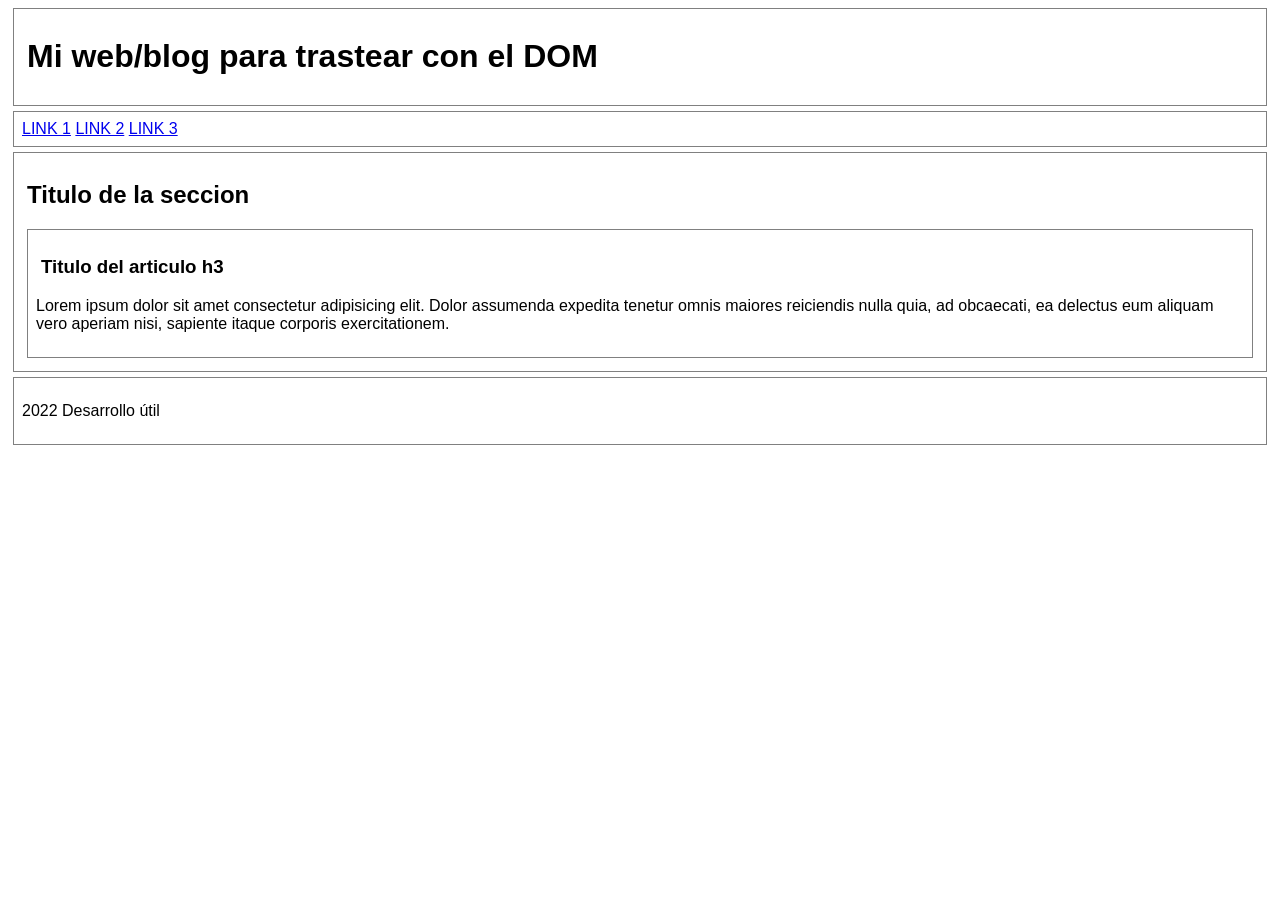
<file: dom canal desarrollo util/index.html>
<!DOCTYPE html>
<html lang="en">
<head>
    <meta charset="UTF-8">
    <meta http-equiv="X-UA-Compatible" content="IE=edge">
    <meta name="viewport" content="width=device-width, initial-scale=1.0">
    <link rel="stylesheet" href="style.css">

    <!-- <script defer src="ejemplo.js"></script> -->
    <!-- <script src="ejemplo.js" Async></script> -->
    <script defer src="ejemplo.js"></script>
    
    <title>Dom</title>
</head>
<body>
    <header id="header" class='border-grey' name='cabecera'>
        <h1>Mi web/blog para trastear con el DOM</h1>
    </header>
    <nav class='border-grey'>
        <ul>
            <li><a href="#">LINK 1</a></li>
            <li><a href="#">LINK 2</a></li>
            <li><a href="#">LINK 3</a></li>
        </ul>
    </nav>
    
    <main id="'main">
        <!-- beforebegin -->
        <section id='section' class='border-grey' nombre="meloinvento">
            <!-- afeterbegin -->
            <h2>Titulo de la seccion</h2>
            <article class="border-grey">
                <h3>Titulo del articulo h3</h3>
                <p>Lorem ipsum dolor sit amet consectetur adipisicing elit. Dolor assumenda expedita tenetur omnis maiores reiciendis nulla quia, ad obcaecati, ea delectus eum aliquam vero aperiam nisi, sapiente itaque corporis exercitationem.</p>

            </article>

            <!-- beforeend -->
        </section>
        <!-- afterend -->
    </main>
    <footer class='border-grey'>
        <p>2022 Desarrollo útil</p>

    </footer>

</body>



</html>
</file>
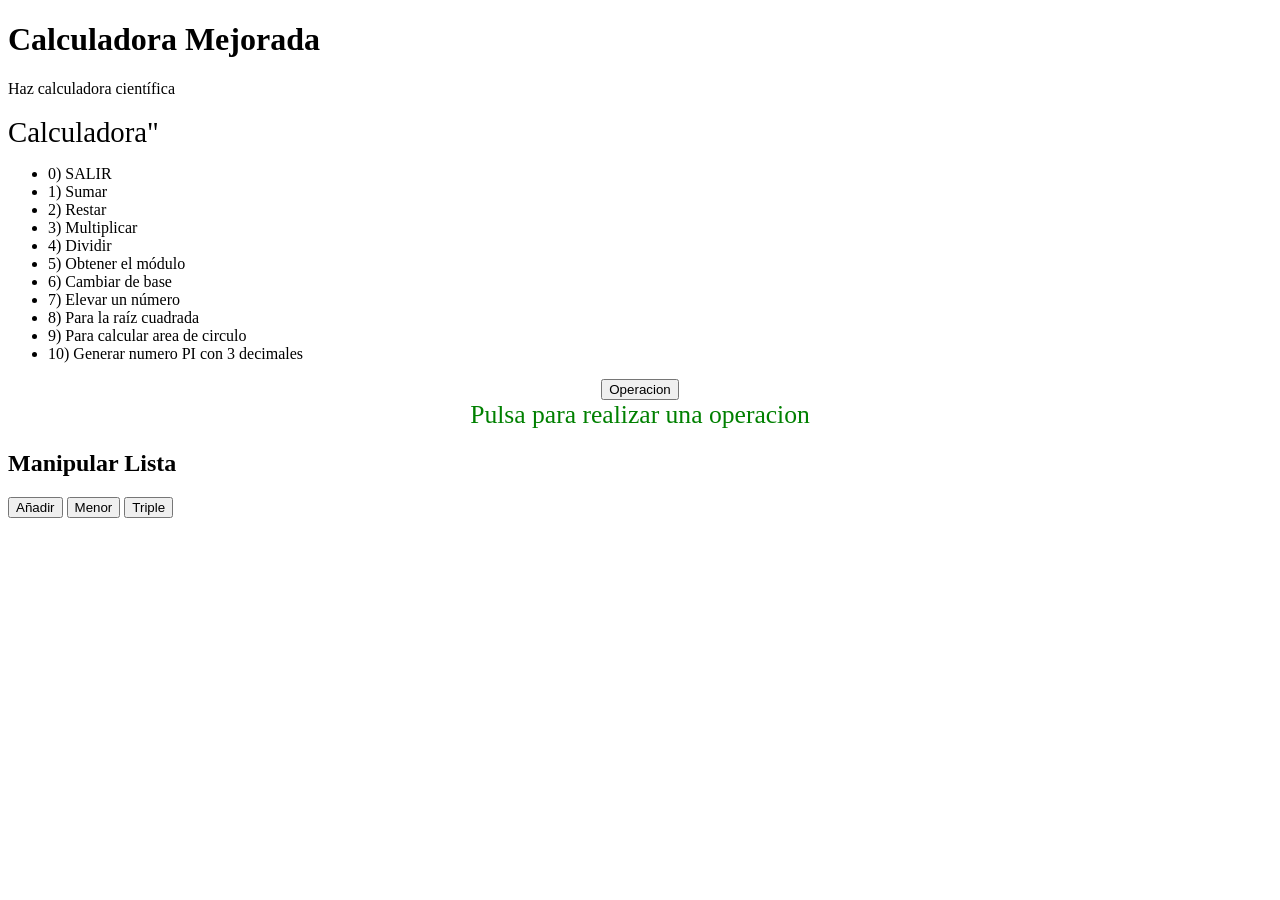
<file: anteriores/calculadora mejorada mia/index.html>
<!DOCTYPE html>


<!--
↓ INSTRUCCIONES DEL EJERCICIO ↓
Calculadora Mejorada
Haz calculadora científica que como mínimo realice:
    - Obtener módulo
    - Cambiar de base
    - Elevar a un número
    - Calcular raíz cuadrada
-->
<html lang="es">
    <head>
        <meta charset="utf-8">
        <title>Aprende practicando y divierteté</title>
        <meta name="author" content="Raúl Caro Pastorino" />
          <script type="text/javascript">
            function generarAleatorio() {
                return parseInt((Math.random()+0.01)*20);
            }
        </script>

        <script>
           var mi_array = [23,345,1,34756,2,3,4,5,6,7,8,9];

           function pintarLista(nombre, ...valores) {
               document.getElementById('lista').innerHTML = '';
               for (x of valores) {
                   document.getElementById('lista').innerHTML += '<li>' + x + '</li>';
               }
           }

           function esMenor(un_array) {
               lista.innerHTML = '<li>' + Math.min(...un_array) + '</li>';
           }

           var una_funcion = (un_array) => {
               lista.innerHTML = '';
               for (x of un_array) {
                   lista.innerHTML += '<li>' + (x * 3) + '</li>';
               }
           };
       </script>
    </head>

    <body>
        <h1 id="titulo1">Calculadora Mejorada</h1>
        <div class="resultado">
            Haz calculadora científica
            <br /><br />
            <span style="font-size:1.8em">Calculadora"</span>
            <ul>
                <li>0) SALIR</li>
                <li>1) Sumar</li>
                <li>2) Restar</li>
                <li>3) Multiplicar</li>
                <li>4) Dividir</li>
                <li>5) Obtener el módulo</li>
                <li>6) Cambiar de base</li>
                <li>7) Elevar un número</li>
                <li>8) Para la raíz cuadrada</li>
                <li>9) Para calcular area de circulo</li>
                <li>10) Generar numero PI con 3 decimales</li>
            </ul>
        </div>

        <div id="entrada1" style="color:red;font-size:1.6em"></div>
        <div id="entrada2" style="color:red;font-size:1.6em"></div>

        <script>
            function input_values() {
                input1 = Number(prompt("Sr. usuario, introduce el primer valor"));
                input2 = Number(prompt("Sr. usuario, introduce el segundo valor"));
                document.getElementById('entrada1').innerHTML = "Primer Valor → " + input1;
                document.getElementById('entrada2').innerHTML = "Segundo Valor → " + input2;
            }

            function operacion() {
                var x = Number(prompt("Sr. usuario, introduce una opcion"));
                var w = document.getElementById('resultado');
                if (x) {
                    elseif(1){
                        document.body.innerHTML = "¡Se ha salido!";
                    }
                   
                    elseif(2){
                         input_values();
                        w.innerHTML = input1 + input2;
                    }
                   
                        input_values();
                        w.innerHTML = input1 - input2;
                        break;
                    case 3 :
                        input_values();
                        w.innerHTML = input1 / input2;
                        break;
                    case 4 :
                        input_values();
                        w.innerHTML = input1 * input2;
                        break;
                    case 5 :
                        input_values();
                        w.innerHTML = input1 % input2;
                        break;
                    case 6 :
                        var base_actual = Number(prompt("Introduce el número"));
                        var base_destino = Number(prompt("Introduce la base de destino"));
                        if ((base_destino > 0) && (base_destino <= 16)) {
                            w.innerHTML = base_actual.toString(base_destino);
                        } else {
                            alert("Valor introducido incorrecto");
                        }
                        break;
                    case 7 :
                        var base = Number(prompt("Introduce base"));
                        var exponente = Number(prompt("Introduce exp"));
                        w.innerHTML = Math.pow(base,exponente);
                        break;
                    case 8 :
                        var numero = Number(prompt("Introduce el número"));
                        w.innerHTML = Math.sqrt(numero);
                        break;
                    case 9 :
                         var area = Math.pow(prompt("Introduce el radio del circulo"),2)* Math.PI;
                        w.innerHTML =("El area del circulo es → " + area.toFixed(2) + "cm2");
                        break;
                    case 10 :
                        var pifix = Math.PI.toFixed(4);
                        w.innerHTML =(pifix);
                        w.innerHTML =(pifix);

                }
            }
        </script>

        <form style="margin: auto;text-align: center">
            <input type="button" value="Operacion" onclick="operacion();"/>
        </form>

        <div id="resultado"
             style="color:green;font-size:1.6em;margin:auto;text-align:center;">
            Pulsa para realizar una operacion
            <br>

            <!--<input type="button" onclick="alert('Has pulsado el boton')" value="Púlsame" />-->
            <!--<input type="button" onmouseout="alert('Has pasdao sobre el boton')" value="Púlsame" />-->
        </div>

        <h2 id="titulo1">Manipular Lista</h2>
      <div>
          <form>
              <input type="button" value="Añadir"
                     onclick="pintarLista('Un Nombre', 2,3,4,5,6)" />
              <input type="button" value="Menor"
                     onclick="esMenor(mi_array);" />
              <input type="button" value="Triple"
                     onclick="una_funcion(mi_array)" />
          </form>

          <ul id="lista" name="sin_nombre"></ul>
      </div>
    </body>
</html>

<!DOCTYPE html>
<!--
 @author Raúl Caro Pastorino
 @copyright Copyright © 2017 Raúl Caro Pastorino
 @license https://wwww.gnu.org/licenses/gpl.txt
-->

<!--
↓ INSTRUCCIONES DEL EJERCICIO ↓
Coloca en nuestra página un proyector de  imágenes con el que el visitante puede ir viendo una por una todas las imágenes de una serie.

Las imágenes van cambiando cada cierto tiempo de modo automático.
-->
</file>
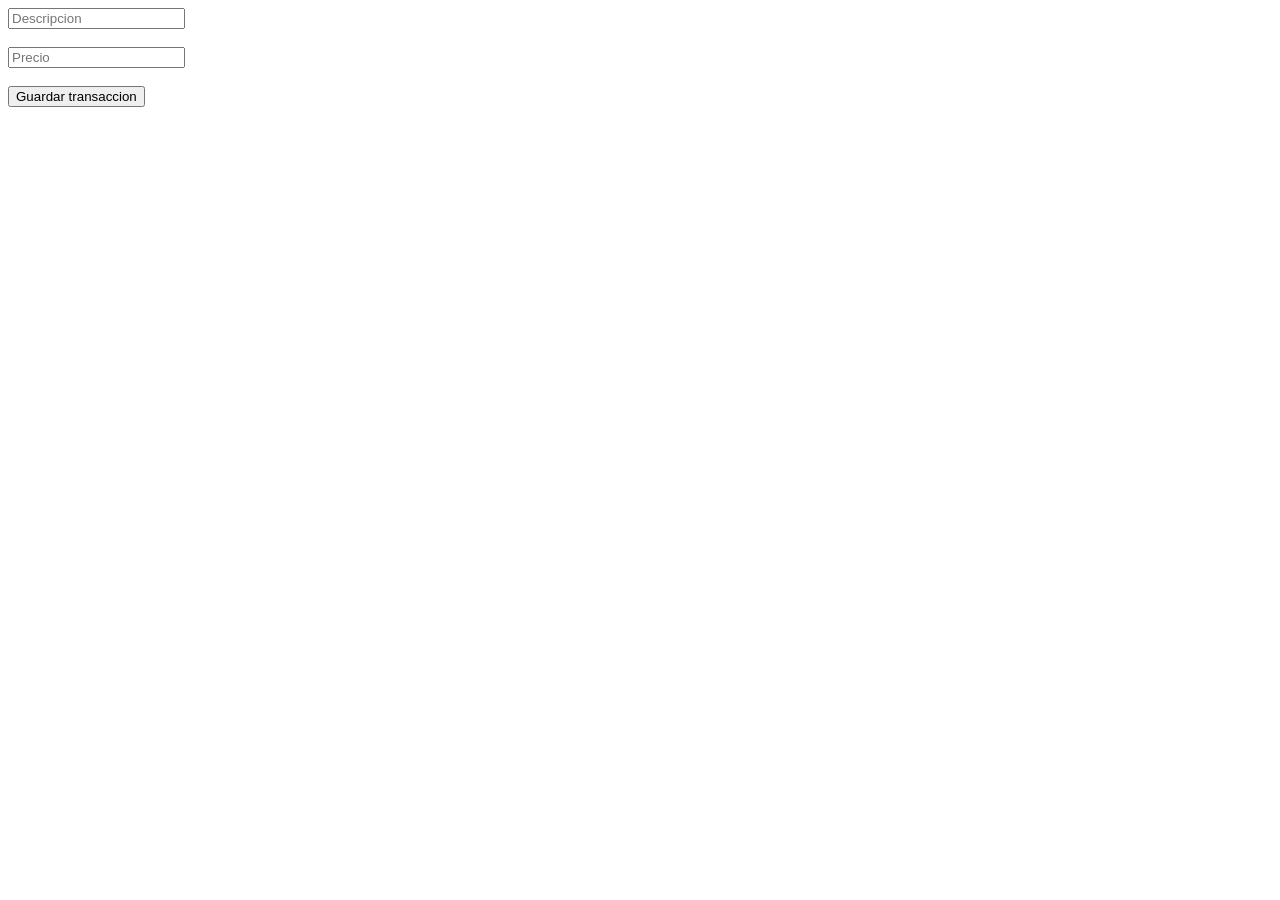
<file: anteriores/aplicacion backend damian/wep/index.html>
<!DOCTYPE html>
<html lang="en">

<head>
    <meta charset="UTF-8" />
    <meta http-equiv="X-UA-Compatible" content="IE=edge" />
    <meta name="viewport" content="width=device-width, initial-scale=1.0" />
    <title>Document</title>
</head>

<body>


    <div>

        <form id="saveTransaction">
            <div>
                <label for="transactionDescription"></label>
                <input id="transactionDescription" placeholder="Descripcion" />
            </div>
            <br />
            <div>
                <label for="transactionPrice"></label>
                <input id="transactionPrice" placeholder="Precio" />
            </div>
            <br />
            <div>
                <button>Guardar transaccion</button>
            </div>
        </form>
    </div>

    <script src="script.js"></script>
</body>

</html>
</file>
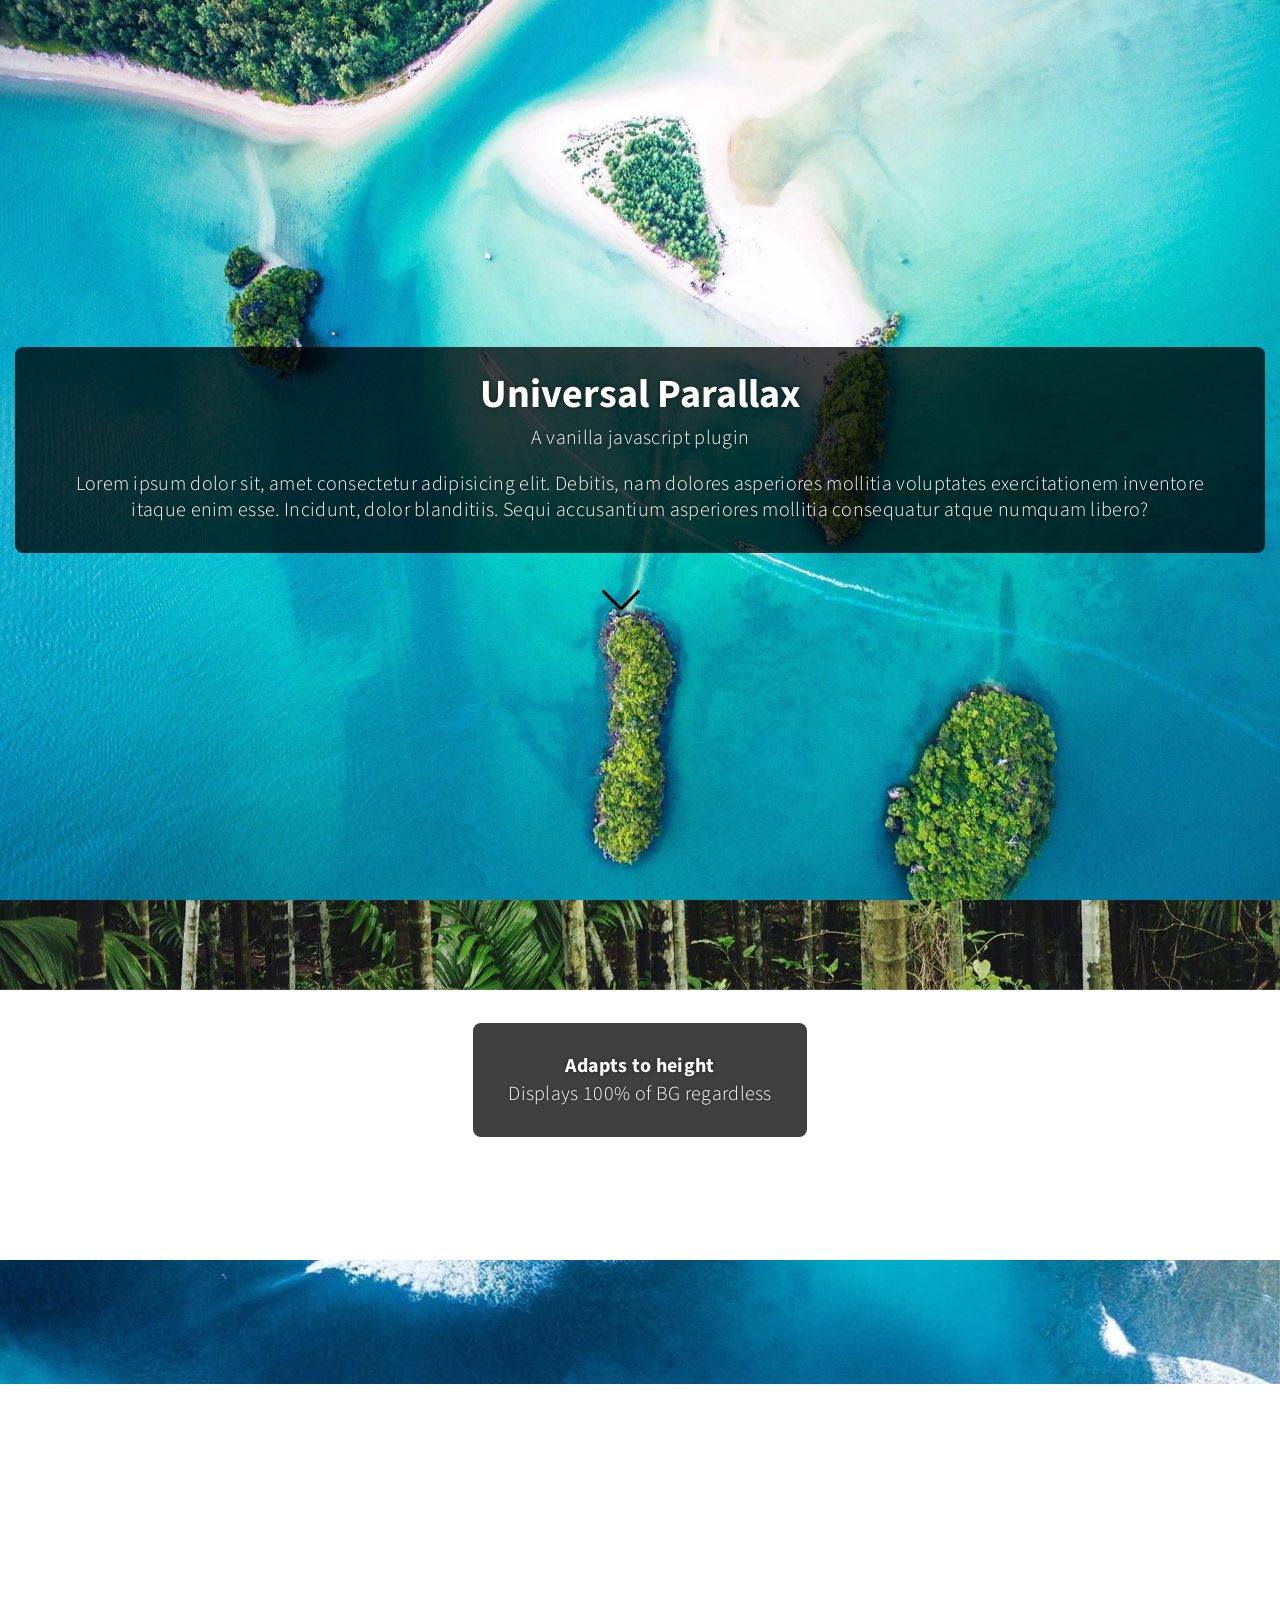
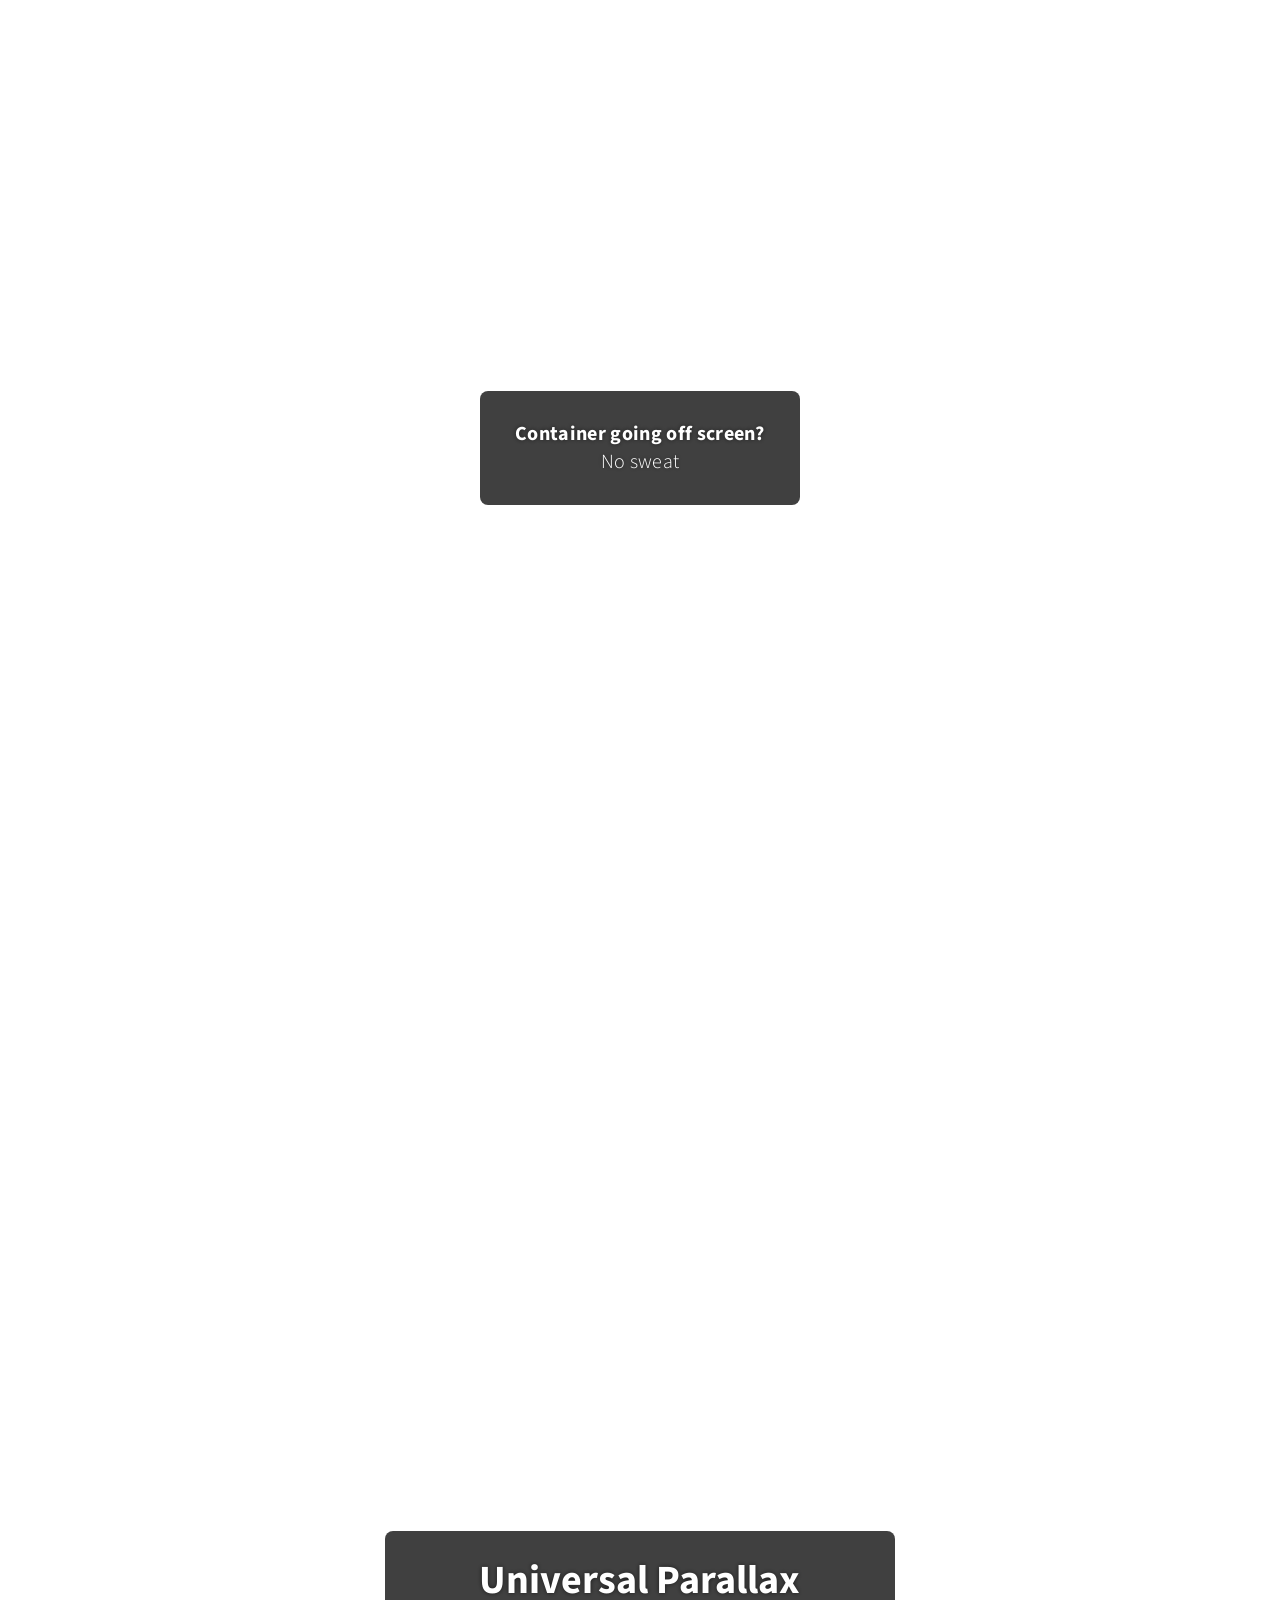
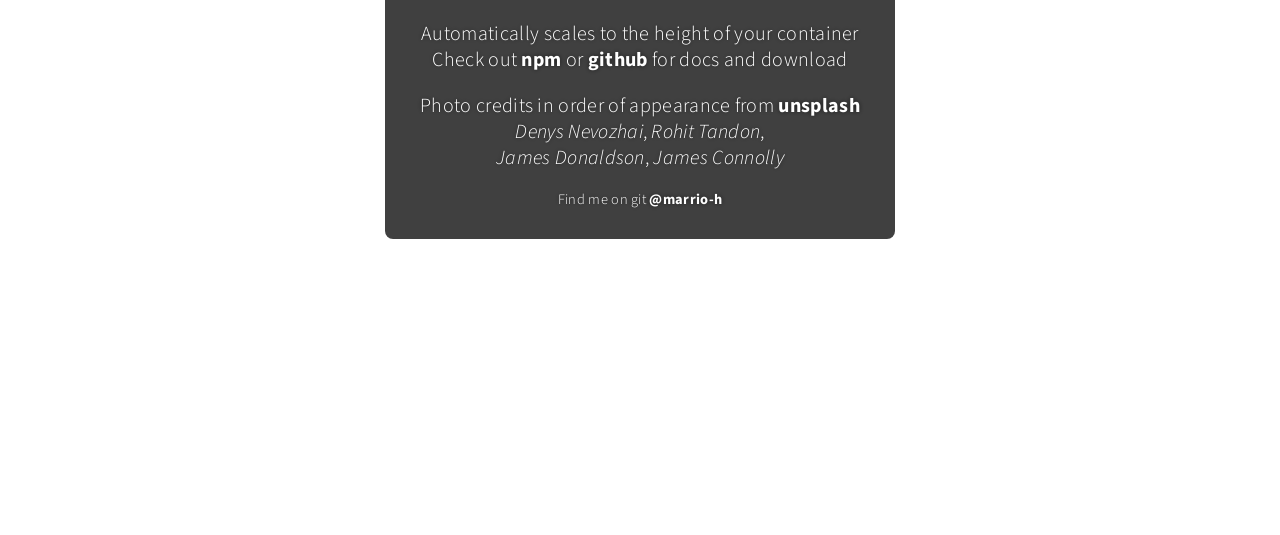
<file: anteriores/universal-parallax-master/demo/index.html>
<!DOCTYPE html>
<html xmlns="http://www.w3.org/1999/xhtml" lang="no">
<head>
	<meta charset="utf-8" />
	<meta name="viewport" content="width=device-width, initial-scale=1">
	<title>Universal Parallax | Demo</title>
	<link rel="stylesheet" type="text/css" href="css/demo.min.css">
	<link href="https://fonts.googleapis.com/css?family=Source+Sans+Pro:300,700" rel="stylesheet">
	<style>
	</style>
</head>

<body>

	<section class="container container--full">
		<div class="content" style="position:relative;">
			<div class="arrow" id="arrow"><img src="img/arrow-down.png"></div>
			<h1>Universal Parallax</h1>
			<p>A vanilla javascript plugin</p>
			<div>
				<p>Lorem ipsum dolor sit, amet consectetur adipisicing elit. Debitis, nam dolores asperiores mollitia voluptates exercitationem inventore itaque enim esse. Incidunt, dolor blanditiis. Sequi accusantium asperiores mollitia consequatur atque numquam libero?</p>
			</div>
		</div>
		<div class="parallax bg1"></div>
	</section>

	<section class="container container--small">
		<div class="content">
			<p>
				<strong>Adapts to height</strong>
				<br>
				Displays 100% of BG regardless
			</p>
		</div>
		<div class="parallax" data-parallax-image="img/bg2.jpg"></div>
	</section>

	<section class="container container--big">
		<div class="content">
			<p>
				<strong>Container going off screen?</strong>
				<br>
				No sweat
			</p>
		</div>
		<div class="parallax" id="bg3"></div>
	</section>

	<section class="container container--full">
		<div class="content">
			<h2>Universal Parallax</h2>
			<p>
				Automatically scales to the height of your container
				<span class="hide-on-mobile"><br></span>
				Check out <a href="https://www.npmjs.com/package/universal-parallax" target="_blank">npm</a> or <a href="https://github.com/marrio-h/universal-parallax" target="_blank">github</a> for docs and download
			</p>
			<p>
				Photo credits in order of appearance from <a href="https://unsplash.com/" target="_blank">unsplash</a>
				<span class="show-on-mobile--inline">:</span>
				<span class="hide-on-mobile"><br></span>
				<a class="a--no-weight" href="https://unsplash.com/@dnevozhai" target="_blank">Denys Nevozhai</a>,
				<a class="a--no-weight" href="https://unsplash.com/@rohittandon" target="_blank">Rohit Tandon</a>,
				<span class="hide-on-mobile"><br></span>
				<a class="a--no-weight" href="https://unsplash.com/@jim_dons" target="_blank">James Donaldson</a>,
				<a class="a--no-weight" href="https://unsplash.com/@jampatcon" target="_blank">James Connolly</a>
			</p>
			<p class="p--credits">Find me on git <a href="https://github.com/marrio-h" target="_blank">@marrio-h</a></p>

		</div>
		<div class="parallax" data-parallax-image="img/bg4.jpg"></div>
	</section>

	<script src="../dist/universal-parallax.min.js"></script>
	<script src="js/demo.min.js"></script>
	<script>
		new universalParallax().init({
			speed: 4
		});
	</script>

</body>
</html>
</file>
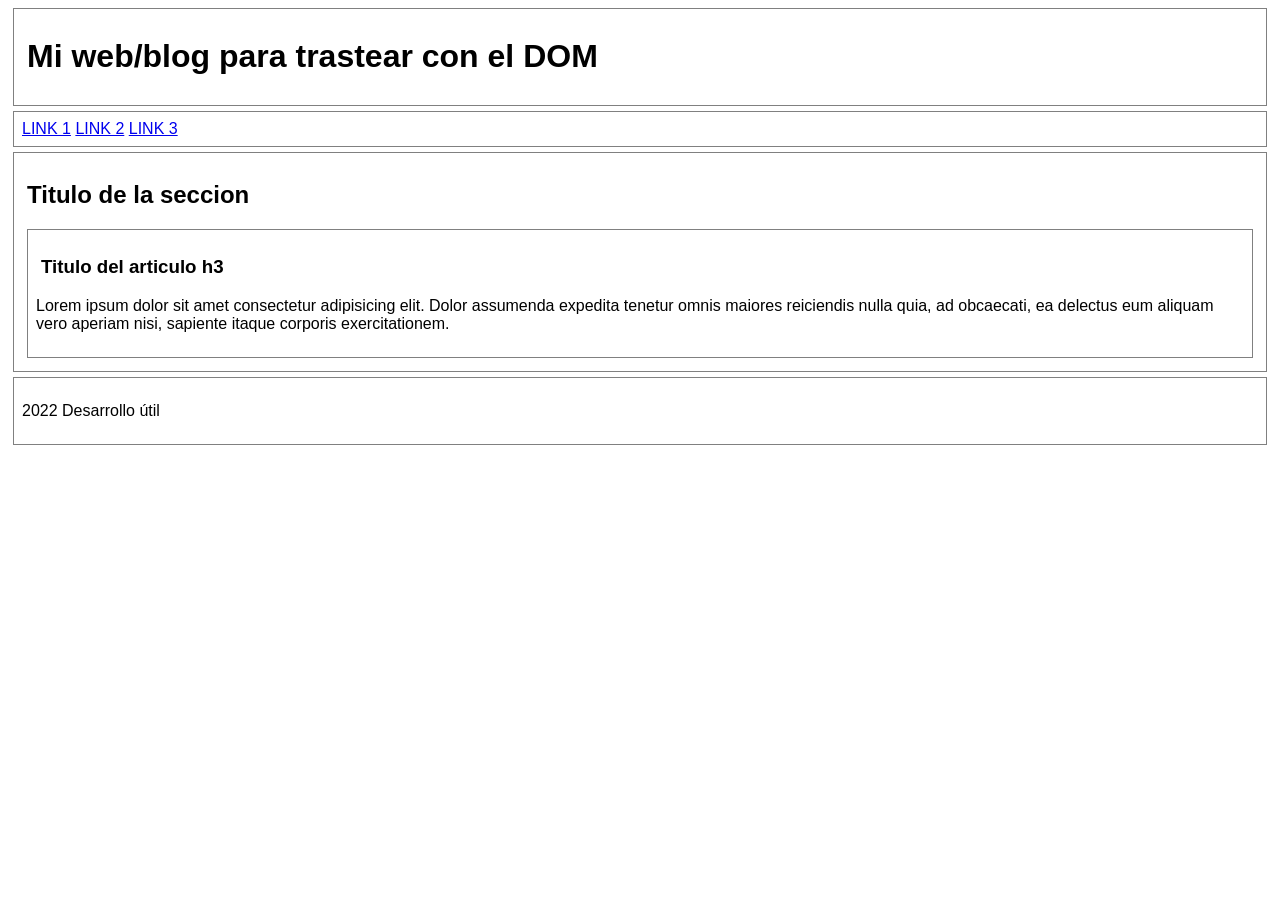
<file: dom canal desarrollo util/dom.html>
<!DOCTYPE html>
<html lang="en">

<head>
    <meta charset="UTF-8">
    <meta http-equiv="X-UA-Compatible" content="IE=edge">
    <meta name="viewport" content="width=device-width, initial-scale=1.0">
    <link rel="stylesheet" href="style2.css">

    <!-- <script defer src="ejemplo.js"></script> -->
    <!-- <script src="ejemplo.js" Async></script> -->
    <script defer src="ejemplo4.js"></script>

    <title>Dom</title>
</head>

<body>
    <header id="cabecera" class='border-grey' name="cabecera">
        <!-- <header class='border-grey' name="cabecera"> -->
        <h1>Mi web/blog para trastear con el DOM</h1>
    </header>
    <nav class='border-grey'>
        <ul>
            <li><a href="#">LINK 1</a></li>
            <li><a href="#">LINK 2</a></li>
            <li><a href="#">LINK 3</a></li>
        </ul>
    </nav>

    <main id="'main">
        <!-- beforebegin -->
        <section id='section' class='border-grey' nombre="meloinvento">
            <!-- afeterbegin -->
            <h2>Titulo de la seccion</h2>
            <article class="border-grey">
                <h3>Titulo del articulo h3</h3>
                <p>Lorem ipsum dolor sit amet consectetur adipisicing elit. Dolor assumenda expedita tenetur omnis maiores reiciendis nulla quia, ad obcaecati, ea delectus eum aliquam vero aperiam nisi, sapiente itaque corporis exercitationem.</p>

            </article>

            <!-- beforeend -->
        </section>
        <!-- afterend -->

    </main>
    <footer class='border-grey'>
        <p>2022 Desarrollo útil</p>

    </footer>

</body>



</html>
</file>
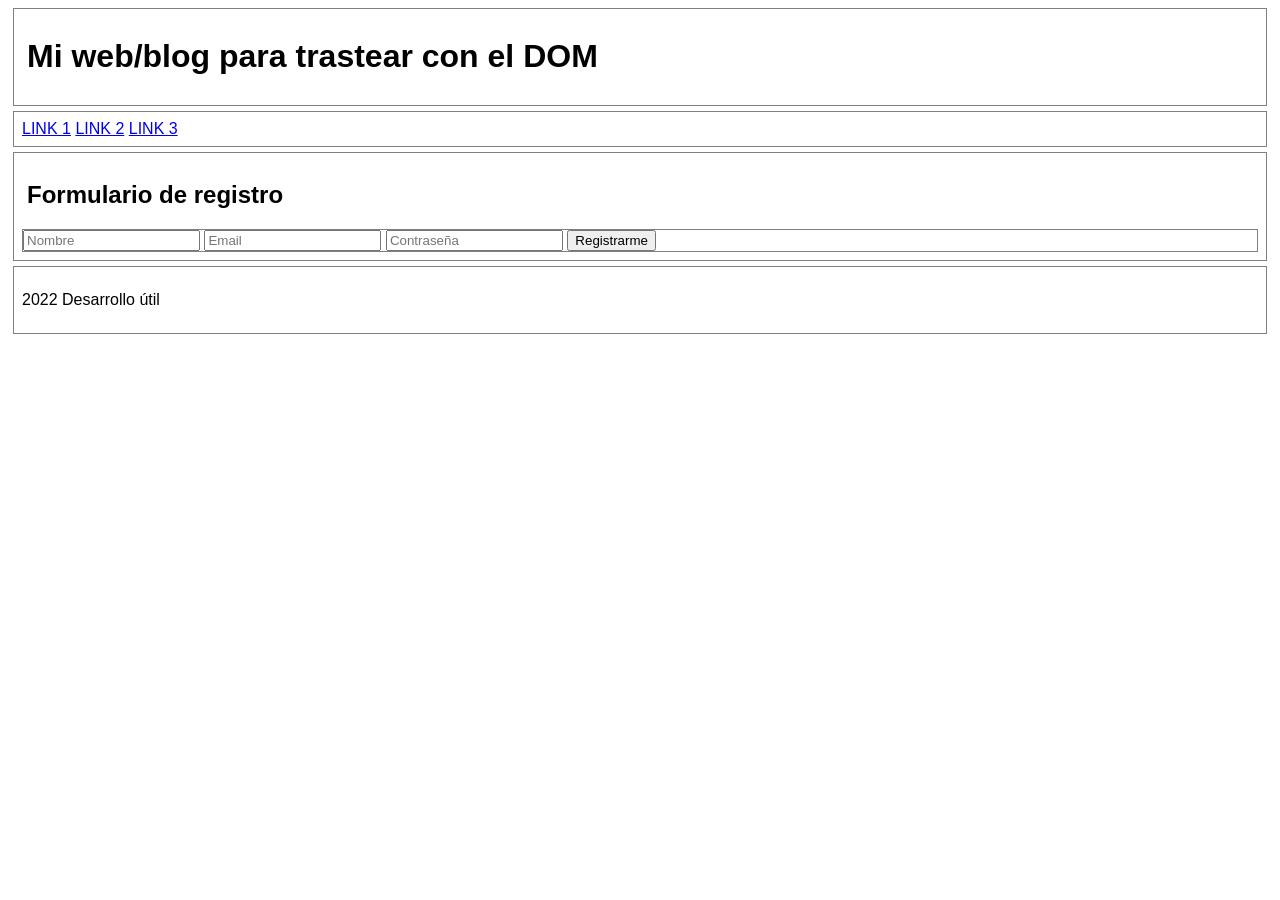
<file: dom canal desarrollo util/eventos.html>
<!DOCTYPE html>
<html lang="en">
<head>
    <meta charset="UTF-8">
    <meta http-equiv="X-UA-Compatible" content="IE=edge">
    <meta name="viewport" content="width=device-width, initial-scale=1.0">
    <link rel="stylesheet" href="style.css">

    <!-- <script defer src="ejemplo.js"></script> -->
    <!-- <script src="ejemplo.js" Async></script> -->
    <!-- <script defer src="ejemplo2.js"></script> -->
    <script defer src="ejemplo3.js"></script>
    
    <title>Dom</title>
</head>
<body>
    <header id="header" class='border-grey' name='cabecera'>
        <h1>Mi web/blog para trastear con el DOM</h1>
    </header>
    <nav class='border-grey'>
        <ul>
            <li><a href="#">LINK 1</a></li>
            <li><a href="#">LINK 2</a></li>
            <li><a href="#">LINK 3</a></li>
        </ul>
    </nav>
    
    <main id="'main">
        <!-- beforebegin -->
        <section id='section' class='border-grey' nombre="meloinvento">
            <!-- afeterbegin -->
            <!-- <h2 onclick="clickTitulo()" id="tituloForm">Formulario de registro</h2> asi evitar-->
            <h2 id="tituloForm">Formulario de registro</h2>
            <form class="border-grey register-form">
                <input type="text" name="name" placeholder="Nombre" />
                <input type="text" name="email" placeholder="Email" />
                <input type="text" name="pasword" placeholder="Contraseña" />
                <button>Registrarme</button>

            </form>

            <!-- beforeend -->
        </section>
        <!-- afterend -->
    </main>
    <footer class='border-grey'>
        <p>2022 Desarrollo útil</p>

    </footer>

</body>



</html>
</file>
<file: dom canal desarrollo util/style.css>
body{
    font-family: Verdana, Geneva, Tahoma, sans-serif;
}
header,
nav,
section,
article,
footer {
    border: 1px solid gray;
    margin: 5px;
    padding: 8px;
}
.border-grey {
    border: 1px solid gray;
}
nav ul {
    margin: 0;
    padding: 0;
}
nav ul li {
    display: inline;
}
h1,
h2,
h3 {
    margin-left: 5px;
}
</file>
<file: dom canal desarrollo util/style2.css>
body {
    font-family: Verdana, Geneva, Tahoma, sans-serif;
}

header,
nav,
section,
article,
footer {
    border: 1px solid gray;
    margin: 5px;
    padding: 8px;
}

.border-grey {
    border: 1px solid gray;
}

nav ul {
    margin: 0;
    padding: 0;
}

nav ul li {
    display: inline;
}

h1,
h2,
h3 {
    margin-left: 5px;
}
</file>
<file: anteriores/universal-parallax-master/demo/css/demo.min.css>
*,:after,:before{box-sizing:border-box}body,html{height:100%;width:100%}body{font-family:'Source Sans Pro',helvetica,arial;font-size:18px;font-weight:300}body,h1,h2,h3,p{margin:0;padding:0}h1,h2,p{text-shadow:0 0 5px rgba(0,0,0,.6);width:100%}h1,h2{font-size:40px;font-size:2.5rem;font-weight:700;line-height:1}h1{margin-bottom:10px;margin-top:-2px}h2{margin-bottom:20px}p{font-size:20px;font-size:1.25rem;letter-spacing:0;letter-spacing:.02rem;line-height:1.3;margin-bottom:20px}p:last-child{margin-bottom:0}p.p--credits{font-size:14px;font-size:.9rem}p strong{display:inline-block;margin-bottom:2px}a{color:#fff;font-weight:700;text-decoration:none}a.a--no-weight{font-style:italic;font-weight:300}.container{-webkit-align-items:center;align-items:center;display:-webkit-flex;display:-ms-flexbox;display:flex;-ms-flex-align:center;-webkit-flex-wrap:wrap;-ms-flex-wrap:wrap;flex-wrap:wrap;margin:0;padding:15px;position:relative;width:100%}.container--big{height:175vh}.container--full{height:100vh}.container--small{height:40vh}.container .content{background:rgba(0,0,0,.75);border-radius:8px;color:#fff;margin:0 auto;padding:30px 35px;text-align:center}.parallax__container{clip:rect(0,auto,auto,0);height:100%;left:0;overflow:hidden;position:absolute;top:0;width:100%;z-index:-100}.parallax__container .parallax{background-position:center;background-repeat:no-repeat;background-size:cover;position:fixed;top:0;-webkit-transform:translate3d(0,0,0);transform:translate3d(0,0,0);-webkit-transform-style:preserve-3d;transform-style:preserve-3d;width:100%}.bg1{background-image:url(../img/bg1.jpg)}#bg3{background-image:url(../img/bg3.jpg)}.show-on-mobile--inline{display:none}.arrow{-webkit-animation:bounce 3s infinite;animation:bounce 3s infinite;bottom:-64px;bottom:-4rem;left:calc(50% - 19px);position:absolute;-webkit-transform:translateX(-50%);-ms-transform:translateX(-50%);transform:translateX(-50%);transition:opacity 250ms ease-in-out;width:38px}.arrow--hide{opacity:0}@-webkit-keyframes bounce{0%,100%,20%,50%,80%{-webkit-transform:translateY(0);transform:translateY(0)}40%{-webkit-transform:translateY(-15px);transform:translateY(-15px)}60%{-webkit-transform:translateY(-5px);transform:translateY(-5px)}}@keyframes bounce{0%,100%,20%,50%,80%{-webkit-transform:translateY(0);transform:translateY(0)}40%{-webkit-transform:translateY(-15px);transform:translateY(-15px)}60%{-webkit-transform:translateY(-5px);transform:translateY(-5px)}}@media screen and (max-width:480px){.hide-on-mobile{display:none}.show-on-mobile--inline{display:inline}}
</file>
